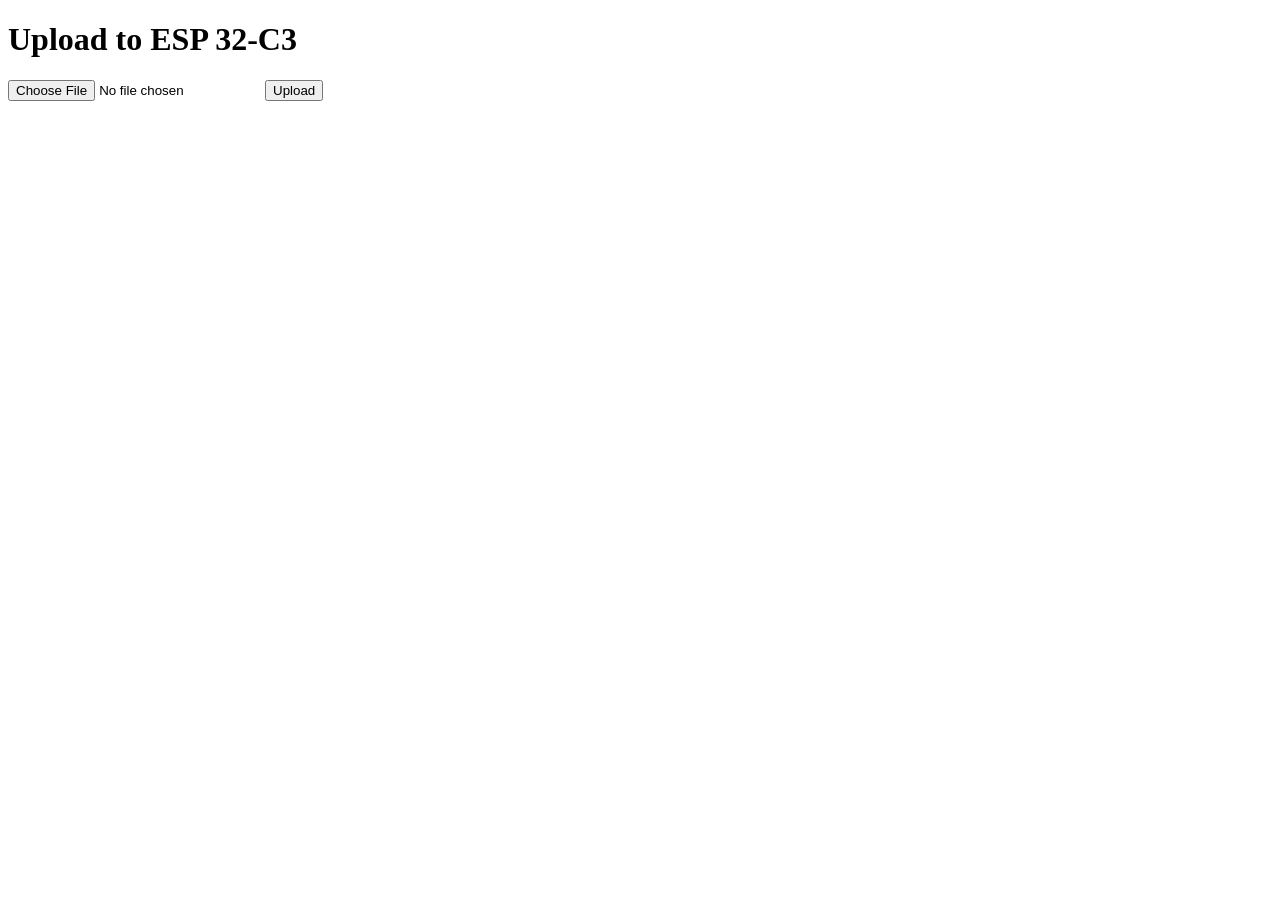
<file: data/a-upload.html>
<!DOCTYPE html>
<html>

<head>
    <title>Upload Page</title>
</head>

<body>

    <h1>Upload to ESP 32-C3</h1>
    <form method="post" enctype="multipart/form-data" action="/upload">
        <input type="file" name="name">
        <input class="button" type="submit" value="Upload">
    </form>

</body>

</html>
</file>
